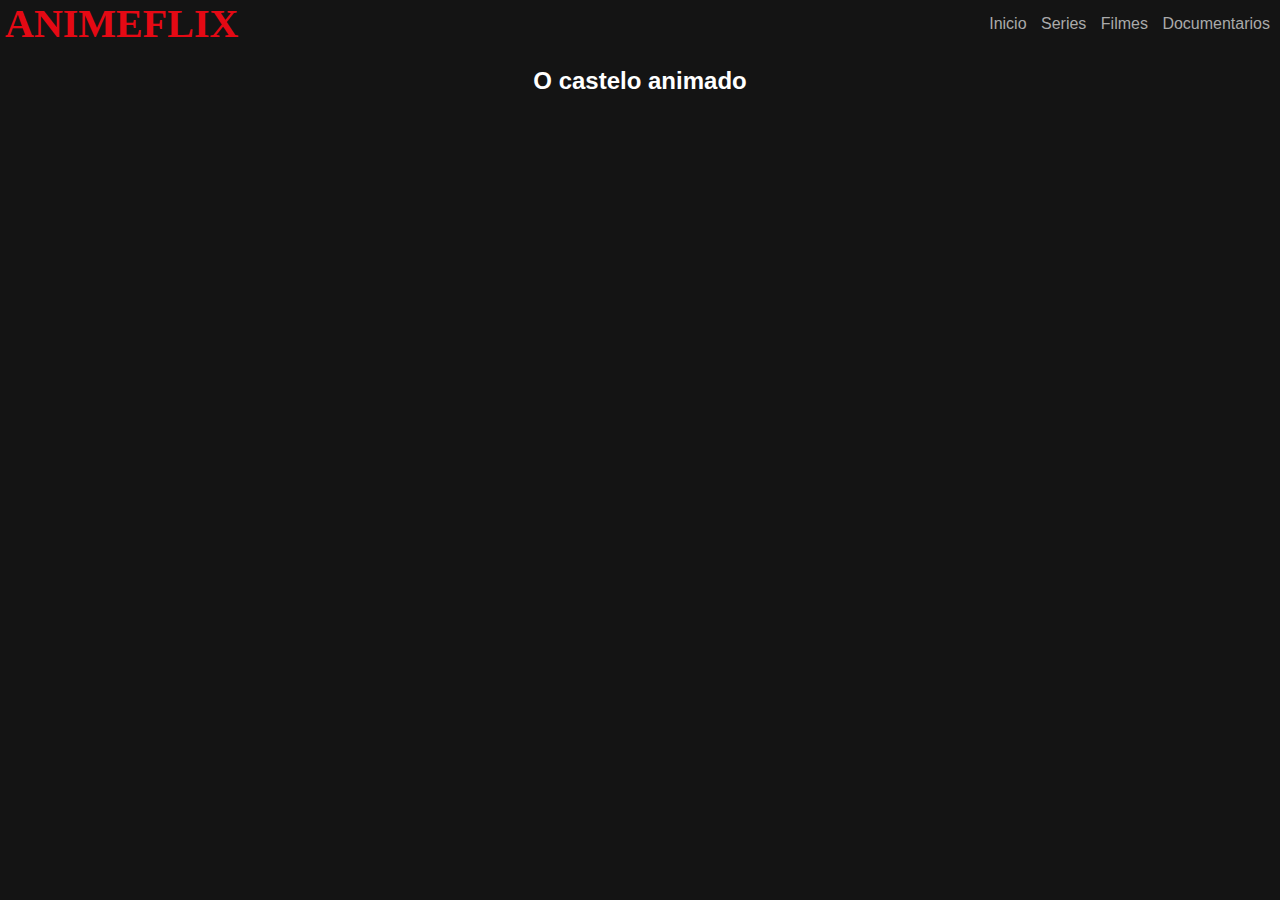
<file: assistir.html>
<!DOCTYPE html>
<html lang="pt-br">
<head>
    <meta charset="UTF-8">
    <meta http-equiv="X-UA-Compatible" content="IE=edge">
    <meta name="viewport" content="width=device-width, initial-scale=1.0">
    <link rel="stylesheet" href="estilos/assistir.css">
    <link rel="stylesheet" href="estilos/responsive.css">
    <title>assistir</title>
</head>
<body>
    <header>
        <div class="container">
            <h2 class="logo">ANIMEFLIX</h2>
            <nav>
                <a href="index.html">inicio</a>
                <a href="">series</a>
                <a href="">filmes</a>
                <a href="">documentarios</a>
            </nav>
        </div>
    </header>
    <div class="filme">
        <h2>O castelo animado</h2>
        <iframe src="https://www.facebook.com/plugins/video.php?height=302&href=https%3A%2F%2Fwww.facebook.com%2F101940571490946%2Fvideos%2F458522248898652%2F&show_text=false&width=560&t=0" width="50%" height="240px" style="border:none;overflow:hidden" scrolling="no" frameborder="0" allowfullscreen="true" allow="autoplay; clipboard-write; encrypted-media; picture-in-picture; web-share" allowFullScreen="true" ></iframe>
    <p>Bom Filme!</p>
    </div>
   
</body>
</html>
</file>
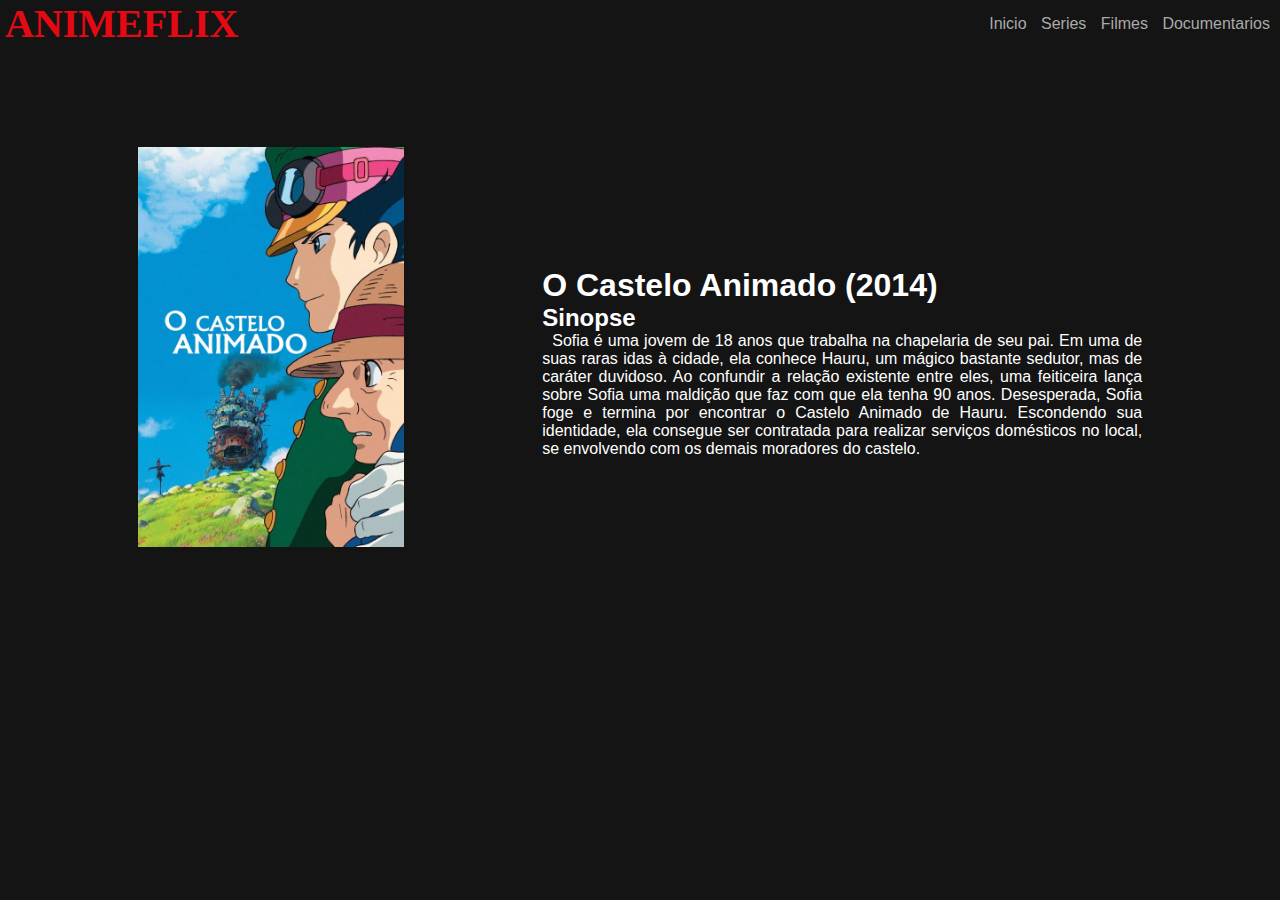
<file: informacoes.html>
<!DOCTYPE html>
<html lang="pt-br">
<head>
    <meta charset="UTF-8">
    <meta http-equiv="X-UA-Compatible" content="IE=edge">
    <meta name="viewport" content="width=device-width, initial-scale=1.0">
    <link rel="stylesheet" href="estilos/informacoes.css">
    <link rel="stylesheet" href="estilos/responsive.css">
    <title>informações</title>
</head>
<body>
    <header>
        <div class="container">
            <h2 class="logo">ANIMEFLIX</h2>
            <nav>
                <a href="index.html">inicio</a>
                <a href="">series</a>
                <a href="">filmes</a>
                <a href="">documentarios</a>
            </nav>
        </div>
    </header>

        <div class="info">
            
            <img src="img/castelo-animado.jpg" alt="img.jpg">
            <div class="sinopse">
                <h1>O Castelo Animado (2014)</h1>
                <h2>Sinopse</h2>
                <p>Sofia é uma jovem de 18 anos que trabalha na chapelaria de seu pai. Em uma de suas raras idas à cidade, ela conhece Hauru, um mágico bastante sedutor, mas de caráter duvidoso. Ao confundir a relação existente entre eles, uma feiticeira lança sobre Sofia uma maldição que faz com que ela tenha 90 anos. Desesperada, Sofia foge e termina por encontrar o Castelo Animado de Hauru. Escondendo sua identidade, ela consegue ser contratada para realizar serviços domésticos no local, se envolvendo com os demais moradores do castelo.</p>
            </div> 
            
        </div>
   
</body>
</html>
</file>
<file: estilos/assistir.css>
*{
    margin: 0px;
    padding: 0px;
    box-sizing: border-box;
}
:root{
    
        --vermelho: #E50914;
        --preto: #141414;
    
}
body{
    background-color: var(--preto);
    font-family: Arial, Helvetica, sans-serif;
   color: white;
    }
header .container{ /*wapper*/
    display: flex;
    flex-direction: row;/*mesmo sem ele o flex iria ficar em cima*/
    align-items: center;
    justify-content: space-between;
}
header .logo{
    color:var(--vermelho);/*chamei a variacel com o paramentro*/
    font-family: "Arial Black";
    font-size: 40px;
    margin-left: 5px;
    
}
header nav a{
    color:#AAA;
    text-decoration: none;
    margin-right: 10px;
    text-transform: capitalize;
}
header nav a:hover{
    color: white;
}


.filme{
    width: 100%;
   text-align: center;
  margin-top: 20px;
}
.filme iframe{
    margin-top: 50px;
}
</file>
<file: estilos/responsive.css>
@media screen and (max-width:700px) {
    header .container{ /*wapper*/
        display: flex;
        flex-direction: column;/*mesmo sem ele o flex iria ficar em cima*/
        
        
    }
  .filme iframe{
      width: 100%;
  }
  .botao{
    margin-top: 5px;
    width: 300px;

}
.info img{
    width:200px;
    
}
.info{
   display: flex;
   flex-direction: column;
   justify-content: center;
   align-items: flex-start;
   margin-top: 120px;
   align-items: center;
  margin-top: 150px;
}
.sinopse h1{
    padding: 0px;
}
.sinopse{
    text-align: justify;
  font-size: 12px;
  width: 345px;
}
}
@media screen and (min-width:1000px){
    .filme iframe{
        width: 50%;
        height: 100%;
        
    }
    .filme {
        height: 500px;
    }
    .filme p{
        display: none;
    }
    .descricao{
        width: 50%;
    }
   
}
</file>
<file: estilos/informacoes.css>
*{
    margin: 0px;
    padding: 0px;
    box-sizing: border-box;
}
:root{
    
        --vermelho: #E50914;
        --preto: #141414;
    
}
body{
    background-color: var(--preto);
    font-family: Arial, Helvetica, sans-serif;
   color: white;
  
    }
header .container{ /*wapper*/
    display: flex;
    flex-direction: row;/*mesmo sem ele o flex iria ficar em cima*/
    align-items: center;
    justify-content: space-between;
}
header .logo{
    color:var(--vermelho);/*chamei a variacel com o paramentro*/
    font-family: "Arial Black";
    font-size: 40px;
    margin-left: 5px;
    
}
header nav a{
    color:#AAA;
    text-decoration: none;
    margin-right: 10px;
    text-transform: capitalize;
}
header nav a:hover{
    color: white;
}
.info{
    display: flex;
   justify-content: space-evenly;
   height: 400px;
  margin-top: 100px;
}

.sinopse{
    margin-top: 70px;
    width: 600px;
    text-align: justify;
   
}
.sinopse p{
    text-indent: 10px;
    font-size: 16px;
}
.sinopse h1{
    padding-top: 50px;
}
</file>
